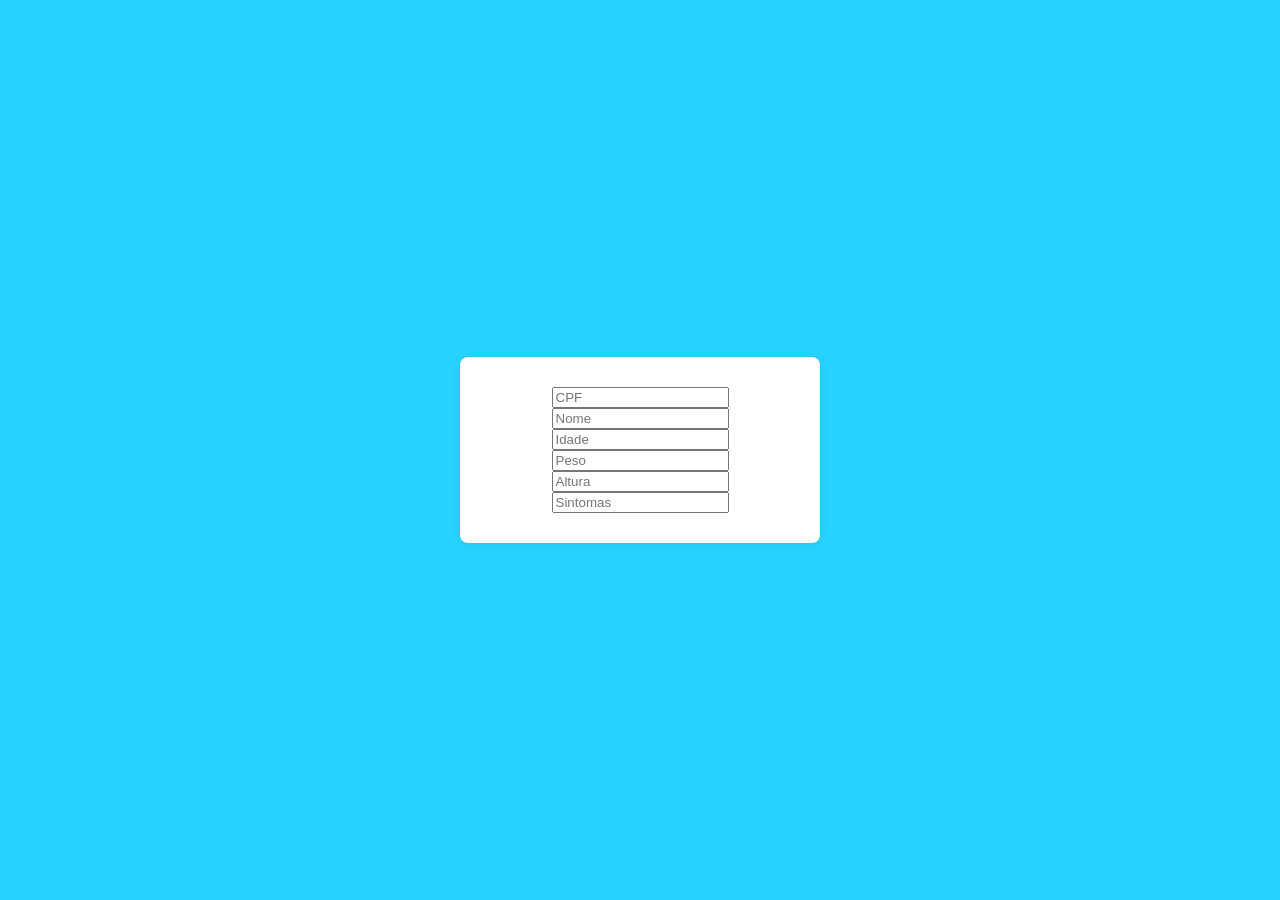
<file: Pagina inicial/Adicionar.html>
<!DOCTYPE html>
<html lang="en">
<head>
    <meta charset="UTF-8">
    <meta name="viewport" content="width=device-width, initial-scale=1.0">
    <title>Adicionar</title>
    <link rel="stylesheet" href="adicionar.css">
</head>
<body>
    <div id="Pessoa">
    <input type="text" placeholder="CPF" id="conteiner">
    <input type="text" placeholder="Nome" id="conteiner">

    <input type="text" placeholder="Idade" id="conteiner">

    <input type="text" placeholder="Peso" id="conteiner">

    <input type="text" placeholder="Altura" id="conteiner">

    <input type="text" placeholder="Sintomas" id="conteiner">
    </div>
</body>
</html>
</file>
<file: Pagina inicial/adicionar.css>
body{
    display: flex;
      justify-content: center;  
      align-items: center;       
      height: 100vh;             
      margin: 0;
      background-color: #28d4ff;
}
#Pessoa {
      background-color: white;   
      padding: 30px;
      border-radius: 8px;
      box-shadow: 0 0 10px rgba(0,0,0,0.1);
      display: flex;
      flex-direction: column;    
      align-items: center;       
      width: 300px;
}

#container{
      margin: 10px 0;
      padding: 8px;
      width: 80%;
 }
</file>
